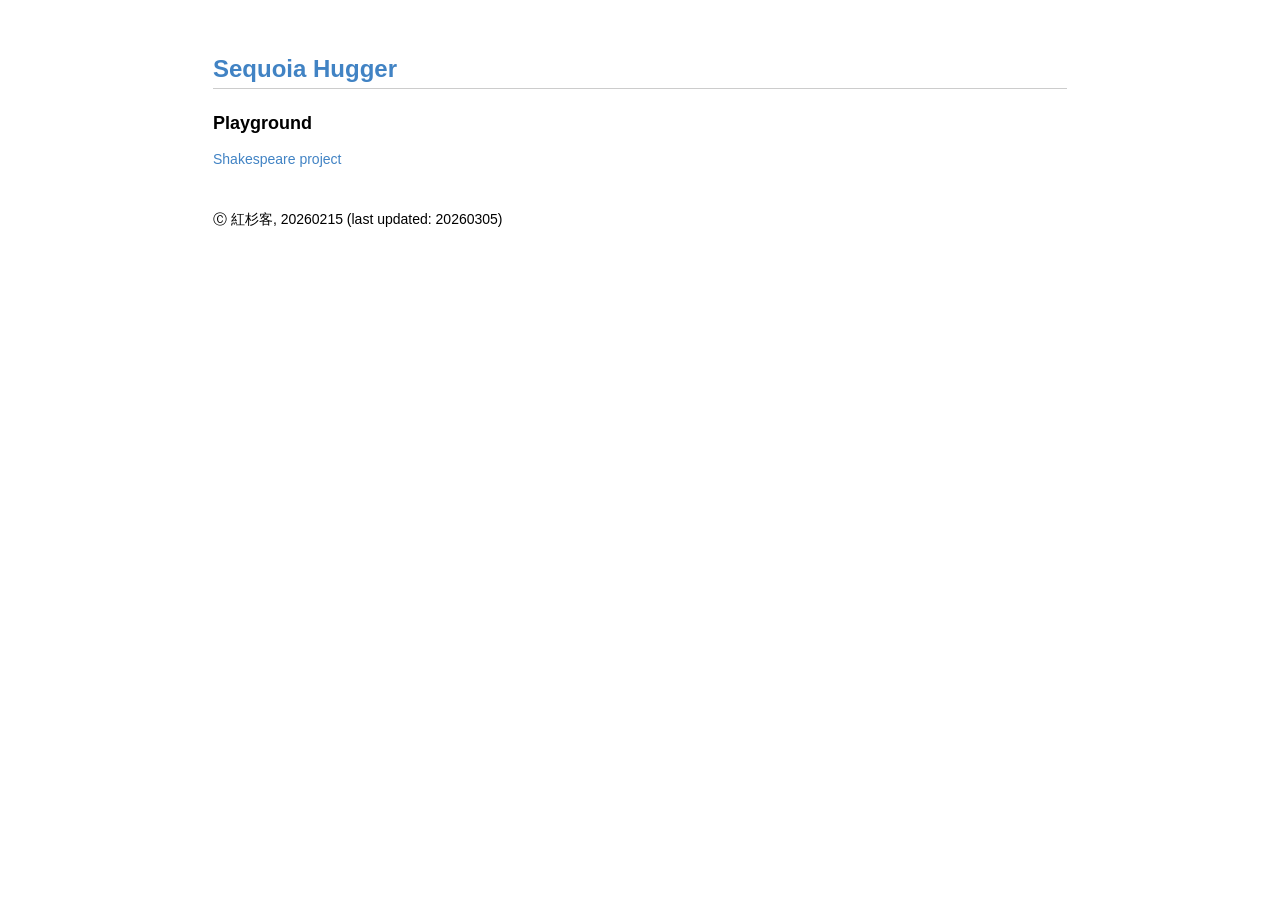
<file: play.html>
<!DOCTYPE html>
<html>
<head>
<title>Playground </title>
<meta http-equiv="Content-type" content="text/html; charset=utf-8" />
<link rel="stylesheet" type="text/css" href="./markdown7.css" />
</head>

<body>
<div id="header">
<h2><a href="index.html">Sequoia Hugger </a></h2>
<h3>Playground </h3>
</div>

<div id="content">
<a href="shakes.html">Shakespeare project </a><br />
</div>
 
<br />
<div id="footer">
<div class="container">
<p>&#9400; &#32005;&#26441;&#23458;, 20260215 (last updated: 20260305)</p>
</div>
</div>
</body>
</html>
</file>
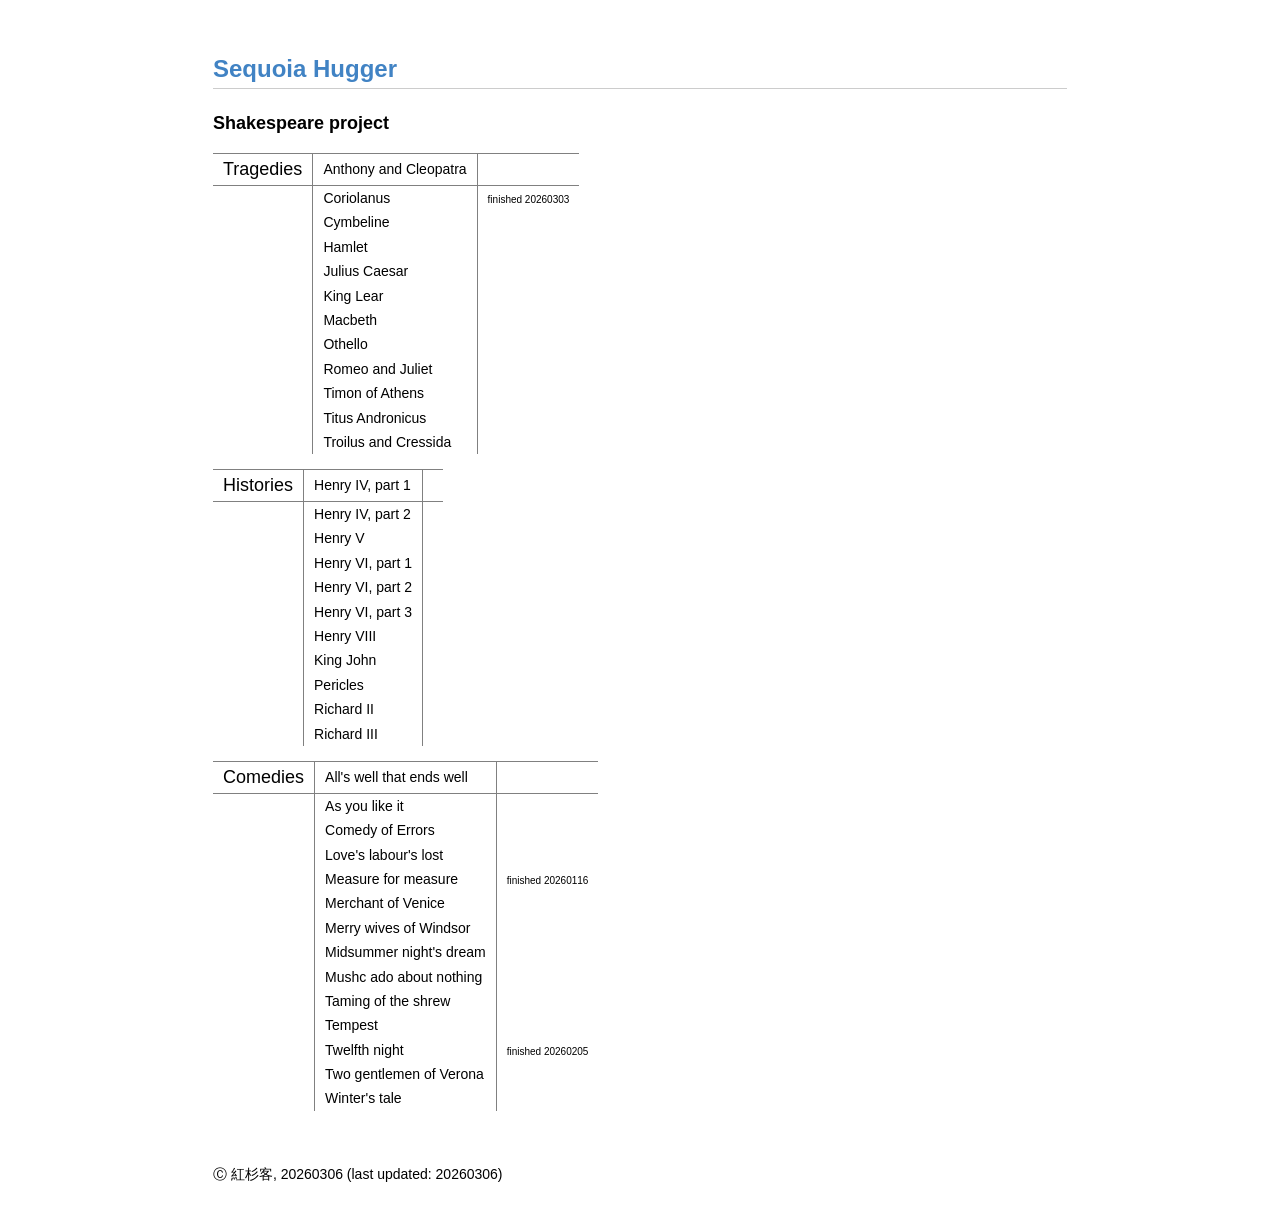
<file: shakes.html>
<!DOCTYPE html>
<html>
<head>
<title>Playground </title>
<meta http-equiv="Content-type" content="text/html; charset=utf-8" />
<link rel="stylesheet" type="text/css" href="./markdown8.css" />
</head>

<body>
<div id="header">
<h2><a href="index.html">Sequoia Hugger </a></h2>
<h3>Shakespeare project </h3>
</div>

<div id="content">
<table class="bord">
<tr>
<td class="bordtop01"><font size="4">Tragedies </font></td>
<td class="bordtop">Anthony and Cleopatra </td>
<td class="bordtop01"> </td>
</tr>
<tr>
<td class="bordtop01"> </td>
<td class="bordtop">Coriolanus </td>
<td class="bordtop01"><font size="1">finished 20260303 </font></td>
</tr>
<tr>
<td> </td>
<td class="bord">Cymbeline </td>
<td> </td>
</tr>
<tr>
<td> </td>
<td class="bord">Hamlet </td>
<td> </td>
</tr>
<tr>
<td> </td>
<td class="bord">Julius Caesar </td>
<td> </td>
</tr>
<tr>
<td> </td>
<td class="bord">King Lear </td>
<td> </td>
</tr>
<tr>
<td> </td>
<td class="bord">Macbeth </td>
<td> </td>
</tr>
<tr>
<td> </td>
<td class="bord">Othello </td>
<td> </td>
</tr>
<tr>
<td> </td>
<td class="bord">Romeo and Juliet </td>
<td> </td>
</tr>
<tr>
<td> </td>
<td class="bord">Timon of Athens </td>
<td> </td>
</tr>
<tr>
<td> </td>
<td class="bord">Titus Andronicus </td>
<td> </td>
</tr>
<tr>
<td> </td>
<td class="bord">Troilus and Cressida </td>
<td> </td>
</tr>
</table>

<table class="bord">
<tr>
<td class="bordtop01"><font size="4">Histories </font></td>
<td class="bordtop">Henry IV, part 1 </td>
<td class="bordtop01"> </td>
</tr>
<tr>
<td class="bordtop01"> </td>
<td class="bordtop">Henry IV, part 2 </td>
<td class="bordtop01"> </td>
</tr>
<tr>
<td> </td>
<td class="bord">Henry V </td>
<td> </td>
</tr>
<tr>
<td> </td>
<td class="bord">Henry VI, part 1 </td>
<td> </td>
</tr>
<tr>
<td> </td>
<td class="bord">Henry VI, part 2 </td>
<td> </td>
</tr>
<tr>
<td> </td>
<td class="bord">Henry VI, part 3 </td>
<td> </td>
</tr>
<tr>
<td> </td>
<td class="bord">Henry VIII </td>
<td> </td>
</tr>
<tr>
<td> </td>
<td class="bord">King John </td>
<td> </td>
</tr>
<tr>
<td> </td>
<td class="bord">Pericles </td>
<td> </td>
</tr>
<tr>
<td> </td>
<td class="bord">Richard II </td>
<td> </td>
</tr>
<tr>
<td> </td>
<td class="bord">Richard III </td>
<td> </td>
</tr>
</table>

<table class="bord">
<tr>
<td class="bordtop01"><font size="4">Comedies </font></td>
<td class="bordtop">All's well that ends well </td>
<td class="bordtop01"> </td>
</tr>
<tr>
<td class="bordtop01"> </td>
<td class="bordtop">As you like it </td>
<td class="bordtop01"> </td>
</tr>
<tr>
<td> </td>
<td class="bord">Comedy of Errors </td>
<td> </td>
</tr>
<tr>
<td> </td>
<td class="bord">Love's labour's lost </td>
<td> </td>
</tr>
<tr>
<td> </td>
<td class="bord">Measure for measure </td>
<td><font size="1">finished 20260116 </font></td>
</tr>
<tr>
<td> </td>
<td class="bord">Merchant of Venice </td>
<td> </td>
</tr>
<tr>
<td> </td>
<td class="bord">Merry wives of Windsor </td>
<td> </td>
</tr>
<tr>
<td> </td>
<td class="bord">Midsummer night's dream </td>
<td> </td>
</tr>
<tr>
<td> </td>
<td class="bord">Mushc ado about nothing </td>
<td> </td>
</tr>
<tr>
<td> </td>
<td class="bord">Taming of the shrew </td>
<td> </td>
</tr>
<tr>
<td> </td>
<td class="bord">Tempest </td>
<td> </td>
</tr>
<tr>
<td> </td>
<td class="bord">Twelfth night </td>
<td><font size="1">finished 20260205 </font></td>
</tr>
<tr>
<td> </td>
<td class="bord">Two gentlemen of Verona </td>
<td> </td>
</tr>
<tr>
<td> </td>
<td class="bord">Winter's tale </td>
<td> </td>
</tr>
</table>
</div>
 
<br />
<div id="footer">
<div class="container">
<p>&#9400; &#32005;&#26441;&#23458;, 20260306 (last updated: 20260306)</p>
</div>
</div>
</body>
</html>
</file>
<file: markdown7.css>
body {
   font-family: Helvetica, arial, sans-serif;
   font-size: 14px;
   line-height: 1.6;
   padding-top: 10px;
   padding-bottom: 10px;
   background-color: white;
   padding: 30px; }

body > *:first-child {
   margin-top: 0 !important; }
body > *:last-child {
   margin-bottom: 0 !important; }

a {
   color: #4183C4; 
   text-decoration: none; }
a.absent {
   color: #cc0000; }
a.anchor {
   display: block;
   padding-left: 30px;
   margin-left: -30px;
   cursor: pointer;
   text-decoration: none;
   position: absolute;
   top: 0;
   left: 0;
   bottom: 0; }

h1, h2, h3, h4, h5, h6 {
   margin: 20px 0 10px;
   padding: 0;
   font-weight: bold;
   -webkit-font-smoothing: antialiased;
   cursor: text;
   position: relative; }

h1:hover a.anchor, h2:hover a.anchor, h3:hover a.anchor, h4:hover a.anchor, h5:hover a.anchor, h6:hover a.anchor {
   text-decoration: none; }

h1 tt, h1 code {
   font-size: inherit; }

h2 tt, h2 code {
   font-size: inherit; }

h3 tt, h3 code {
   font-size: inherit; }

h4 tt, h4 code {
   font-size: inherit; }

h5 tt, h5 code {
   font-size: inherit; }

h6 tt, h6 code {
   font-size: inherit; }

h1 {
   font-size: 28px;
   color: black; }

h2 {
   font-size: 24px;
   border-bottom: 1px solid #cccccc;
   color: black; }

h3 {
   font-size: 18px; }

h4 {
   font-size: 16px; }

h5 {
   font-size: 14px; }

h6 {
   color: #777777;
   font-size: 14px; }

p, blockquote, ul, ol, dl, li, table, pre {
   margin: 15px 0; }

hr {
   border: 0 none;
   color: #cccccc;
   height: 4px;
   padding: 0;
}

body > h2:first-child {
   margin-top: 0;
   padding-top: 0; }
body > h1:first-child {
   margin-top: 0;
   padding-top: 0; }
body > h1:first-child + h2 {
   margin-top: 0;
   padding-top: 0; }
body > h3:first-child, body > h4:first-child, body > h5:first-child, body > h6:first-child {
   margin-top: 0;
   padding-top: 0; }

a:first-child h1, a:first-child h2, a:first-child h3, a:first-child h4, a:first-child h5, a:first-child h6 {
   margin-top: 0;
   padding-top: 0; }

h1 p, h2 p, h3 p, h4 p, h5 p, h6 p {
   margin-top: 0; }

li p.first {
   display: inline-block; }
li {
   margin: 0; }
ul, ol {
   padding-left: 30px; }

ul :first-child, ol :first-child {
   margin-top: 0; }

dl {
   padding: 0; }
dl dt {
   font-size: 14px;
   font-weight: bold;
   font-style: italic;
   padding: 0;
   margin: 15px 0 5px; }
dl dt:first-child {
   padding: 0; }
dl dt > :first-child {
   margin-top: 0; }
dl dt > :last-child {
   margin-bottom: 0; }
dl dd {
   margin: 0 0 15px;
   padding: 0 15px; }
dl dd > :first-child {
   margin-top: 0; }
dl dd > :last-child {
   margin-bottom: 0; }

blockquote {
   border-left: 4px solid #dddddd;
   padding: 0 15px;
   color: #777777; }
blockquote > :first-child {
   margin-top: 0; }
blockquote > :last-child {
   margin-bottom: 0; }


img {
   max-width: 100%; }

span.frame {
   display: block;
   overflow: hidden; }
span.frame > span {
   border: 1px solid #dddddd;
   display: block;
   float: left;
   overflow: hidden;
   margin: 13px 0 0;
   padding: 7px;
   width: auto; }
span.frame span img {
   display: block;
   float: left; }
span.frame span span {
   clear: both;
   color: #333333;
   display: block;
   padding: 5px 0 0; }
span.align-center {
   display: block;
   overflow: hidden;
   clear: both; }
span.align-center > span {
   display: block;
   overflow: hidden;
   margin: 13px auto 0;
   text-align: center; }
span.align-center span img {
   margin: 0 auto;
   text-align: center; }
span.align-right {
   display: block;
   overflow: hidden;
   clear: both; }
span.align-right > span {
   display: block;
   overflow: hidden;
   margin: 13px 0 0;
   text-align: right; }
span.align-right span img {
   margin: 0;
   text-align: right; }
span.float-left {
   display: block;
   margin-right: 13px;
   overflow: hidden;
   float: left; }
span.float-left span {
   margin: 13px 0 0; }
span.float-right {
   display: block;
   margin-left: 13px;
   overflow: hidden;
   float: right; }
span.float-right > span {
   display: block;
   overflow: hidden;
   margin: 13px auto 0;
   text-align: right; }

code, tt {
   margin: 0 2px;
   padding: 0 5px;
   white-space: nowrap;
   border: 1px solid #eaeaea;
   background-color: #f8f8f8;
   border-radius: 3px; }

pre code {
   margin: 0;
   padding: 0;
   white-space: pre;
   border: none;
   background: transparent; }

.highlight pre {
   background-color: #f8f8f8;
   border: 1px solid #cccccc;
   font-size: 13px;
   line-height: 19px;
   overflow: auto;
   padding: 6px 10px;
   border-radius: 3px; }

pre {
   background-color: #f8f8f8;
   border: 1px solid #cccccc;
   font-size: 13px;
   line-height: 19px;
   overflow: auto;
   padding: 6px 10px;
   border-radius: 3px; }
pre code, pre tt {
   background-color: transparent;
   border: none; }

sup {
   font-size: 0.83em;
   vertical-align: super;
   line-height: 0;
}
* {
	 -webkit-print-color-adjust: exact;
}
@media screen and (min-width: 914px) {
   body {
      width: 854px;
      margin:0 auto;
   }
}
@media print {
	 table, pre {
		  page-break-inside: avoid;
	 }
	 pre {
		  word-wrap: break-word;
	 }
}
</file>
<file: markdown8.css>
body {
   font-family: Helvetica, arial, sans-serif;
   font-size: 14px;
   line-height: 1.6;
   padding-top: 10px;
   padding-bottom: 10px;
   background-color: white;
   padding: 30px; }

body > *:first-child {
   margin-top: 0 !important; }
body > *:last-child {
   margin-bottom: 0 !important; }

a {
   color: #4183C4; 
   text-decoration: none; }
a.absent {
   color: #cc0000; }
a.anchor {
   display: block;
   padding-left: 30px;
   margin-left: -30px;
   cursor: pointer;
   text-decoration: none;
   position: absolute;
   top: 0;
   left: 0;
   bottom: 0; }

h1, h2, h3, h4, h5, h6 {
   margin: 20px 0 10px;
   padding: 0;
   font-weight: bold;
   -webkit-font-smoothing: antialiased;
   cursor: text;
   position: relative; }

h1:hover a.anchor, h2:hover a.anchor, h3:hover a.anchor, h4:hover a.anchor, h5:hover a.anchor, h6:hover a.anchor {
   text-decoration: none; }

h1 tt, h1 code {
   font-size: inherit; }

h2 tt, h2 code {
   font-size: inherit; }

h3 tt, h3 code {
   font-size: inherit; }

h4 tt, h4 code {
   font-size: inherit; }

h5 tt, h5 code {
   font-size: inherit; }

h6 tt, h6 code {
   font-size: inherit; }

h1 {
   font-size: 28px;
   color: black; }

h2 {
   font-size: 24px;
   border-bottom: 1px solid #cccccc;
   color: black; }

h3 {
   font-size: 18px; }

h4 {
   font-size: 16px; }

h5 {
   font-size: 14px; }

h6 {
   color: #777777;
   font-size: 14px; }

p, blockquote, ul, ol, dl, li, table, pre {
   margin: 15px 0; }

hr {
   border: 0 none;
   color: #cccccc;
   height: 4px;
   padding: 0;
}

body > h2:first-child {
   margin-top: 0;
   padding-top: 0; }
body > h1:first-child {
   margin-top: 0;
   padding-top: 0; }
body > h1:first-child + h2 {
   margin-top: 0;
   padding-top: 0; }
body > h3:first-child, body > h4:first-child, body > h5:first-child, body > h6:first-child {
   margin-top: 0;
   padding-top: 0; }

a:first-child h1, a:first-child h2, a:first-child h3, a:first-child h4, a:first-child h5, a:first-child h6 {
   margin-top: 0;
   padding-top: 0; }

h1 p, h2 p, h3 p, h4 p, h5 p, h6 p {
   margin-top: 0; }

li p.first {
   display: inline-block; }
li {
   margin: 0; }
ul, ol {
   padding-left: 30px; }

ul :first-child, ol :first-child {
   margin-top: 0; }

td {
   padding-left:10px;
   padding-right:10px; }

table.bord {
   border-collapse: collapse; }

td.bord {
   padding-left:10px;
   padding-right:10px;
   border-left: 1px solid gray;
   border-right: 1px solid gray; }

td.bordtop {
   padding-left:10px;
   padding-right:10px;
   border-top: 1px solid gray;
   border-left: 1px solid gray;
   border-right: 1px solid gray; }

td.bordtop01 {
   padding-left:10px;
   padding-right:10px;
   border-top: 1px solid gray; }

dl {
   padding: 0; }
dl dt {
   font-size: 14px;
   font-weight: bold;
   font-style: italic;
   padding: 0;
   margin: 15px 0 5px; }
dl dt:first-child {
   padding: 0; }
dl dt > :first-child {
   margin-top: 0; }
dl dt > :last-child {
   margin-bottom: 0; }
dl dd {
   margin: 0 0 15px;
   padding: 0 15px; }
dl dd > :first-child {
   margin-top: 0; }
dl dd > :last-child {
   margin-bottom: 0; }

blockquote {
   border-left: 4px solid #dddddd;
   padding: 0 15px;
   color: #777777; }
blockquote > :first-child {
   margin-top: 0; }
blockquote > :last-child {
   margin-bottom: 0; }

img {
   max-width: 100%; }

span.frame {
   display: block;
   overflow: hidden; }
span.frame > span {
   border: 1px solid #dddddd;
   display: block;
   float: left;
   overflow: hidden;
   margin: 13px 0 0;
   padding: 7px;
   width: auto; }
span.frame span img {
   display: block;
   float: left; }
span.frame span span {
   clear: both;
   color: #333333;
   display: block;
   padding: 5px 0 0; }
span.align-center {
   display: block;
   overflow: hidden;
   clear: both; }
span.align-center > span {
   display: block;
   overflow: hidden;
   margin: 13px auto 0;
   text-align: center; }
span.align-center span img {
   margin: 0 auto;
   text-align: center; }
span.align-right {
   display: block;
   overflow: hidden;
   clear: both; }
span.align-right > span {
   display: block;
   overflow: hidden;
   margin: 13px 0 0;
   text-align: right; }
span.align-right span img {
   margin: 0;
   text-align: right; }
span.float-left {
   display: block;
   margin-right: 13px;
   overflow: hidden;
   float: left; }
span.float-left span {
   margin: 13px 0 0; }
span.float-right {
   display: block;
   margin-left: 13px;
   overflow: hidden;
   float: right; }
span.float-right > span {
   display: block;
   overflow: hidden;
   margin: 13px auto 0;
   text-align: right; }

code, tt {
   margin: 0 2px;
   padding: 0 5px;
   white-space: nowrap;
   border: 1px solid #eaeaea;
   background-color: #f8f8f8;
   border-radius: 3px; }

pre code {
   margin: 0;
   padding: 0;
   white-space: pre;
   border: none;
   background: transparent; }

.highlight pre {
   background-color: #f8f8f8;
   border: 1px solid #cccccc;
   font-size: 13px;
   line-height: 19px;
   overflow: auto;
   padding: 6px 10px;
   border-radius: 3px; }

pre {
   background-color: #f8f8f8;
   border: 1px solid #cccccc;
   font-size: 13px;
   line-height: 19px;
   overflow: auto;
   padding: 6px 10px;
   border-radius: 3px; }
pre code, pre tt {
   background-color: transparent;
   border: none; }

sup {
   font-size: 0.83em;
   vertical-align: super;
   line-height: 0;
}
* {
	 -webkit-print-color-adjust: exact;
}
@media screen and (min-width: 914px) {
   body {
      width: 854px;
      margin:0 auto;
   }
}
@media print {
	 table, pre {
		  page-break-inside: avoid;
	 }
	 pre {
		  word-wrap: break-word;
	 }
}
</file>
